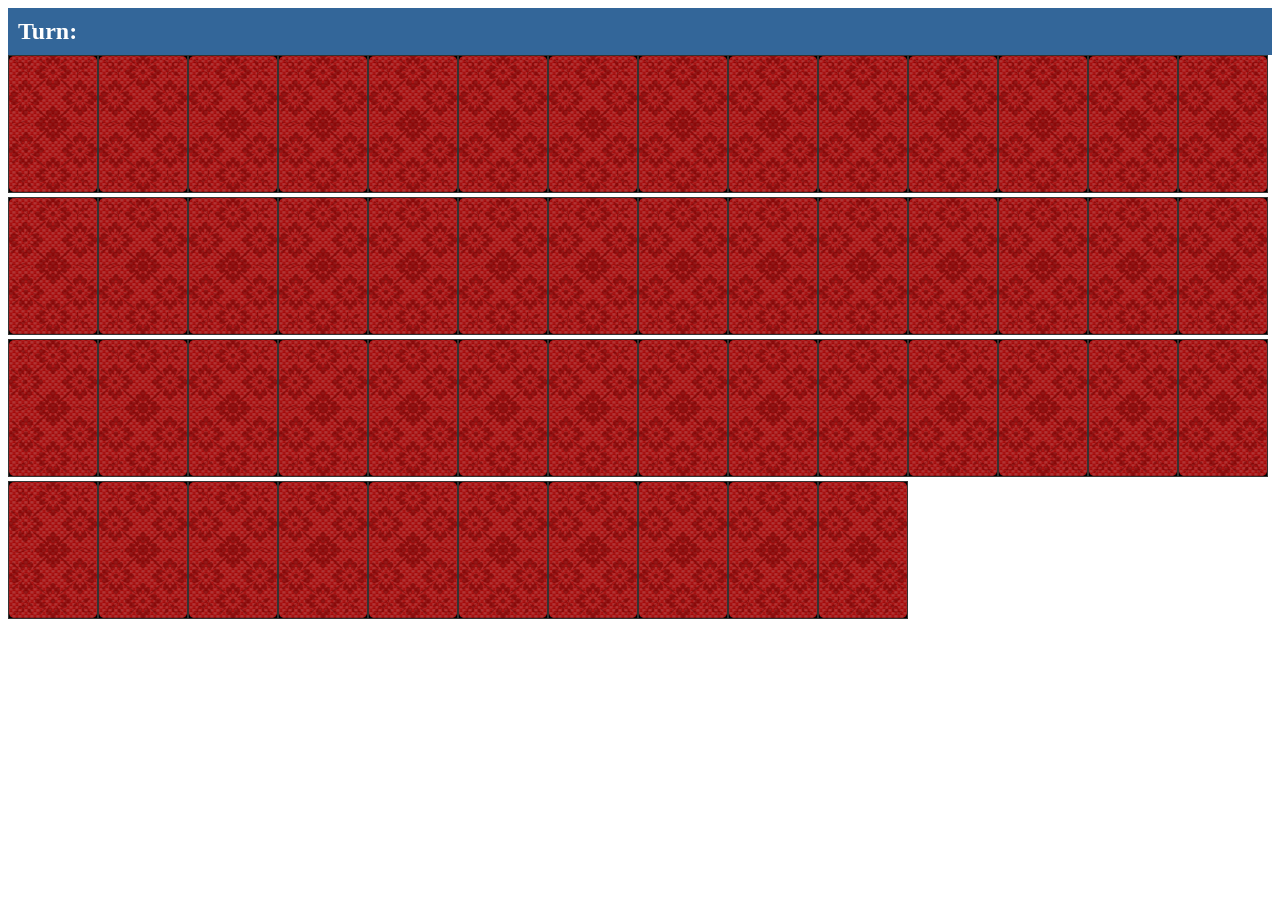
<file: index.html>
<!DOCTYPE html>
<html lang="en">
<head>
    <meta charset="UTF-8">
    <title>Matching Game</title>
</head>
<body>
<link rel="stylesheet" type="text/css" href="matchingGame.css">
<div class="header">
    <div class="turn">Turn:</div>
    <div class="player"></div>
    <div class="scores"></div>
</div>
<script src="matchingGame.js"></script>
</body>
</html>
</file>
<file: matchingGame.css>
.header {
    background: #336699;
    color: #ffffff;
    font-size: 24px;
    font-weight: bold;
    padding: 10px;
}

.header > div {
    display: inline-block;
}

.scores {
    float:right;
}

.cheat {
    position: absolute;
    top: 0px;
    right: 0px;
    color: #FFFFFF;
}

.container {
    width: 100%;
}
.card {
    position: relative;
    display: inline-block;
    width: 90px;
    height: 138px;
    border: 1px solid #333;
    box-sizing: border-box;
    background-image: url(cardBackground.png);
    background-color: #cccccc;
    background-position: -32px 0px;
}

.card.spade.two { background-position: -32px 0px;}
.card.spade.three { background-position: -126px 0px;}
.card.spade.four { background-position: -220px 0px;}
.card.spade.five { background-position: -314px 0px;}
.card.spade.six { background-position: -408px 0px;}
.card.spade.seven { background-position: -502px 0px;}
.card.spade.eight { background-position: -596px 0px;}
.card.spade.nine { background-position: -690px 0px;}
.card.spade.ten { background-position: -784px 0px;}
.card.spade.jack { background-position: -878px 0px;}
.card.spade.queen { background-position: -972px 0px;}
.card.spade.king { background-position: -1066px 0px;}
.card.spade.ace { background-position: -16520px 0px;}

.card.heart.two { background-position: -32px -138px;}
.card.heart.three { background-position: -126px -138px;}
.card.heart.four { background-position: -220px -138px;}
.card.heart.five { background-position: -314px -138px;}
.card.heart.six { background-position: -408px -138px;}
.card.heart.seven { background-position: -502px -138px;}
.card.heart.eight { background-position: -596px -138px;}
.card.heart.nine { background-position: -690px -138px;}
.card.heart.ten { background-position: -784px -138px;}
.card.heart.jack { background-position: -878px -138px;}
.card.heart.queen { background-position: -972px -138px;}
.card.heart.king { background-position: -1066px -138px;}
.card.heart.ace { background-position: -16520px -138px;}

.card.diamond.two { background-position: -32px -278px;}
.card.diamond.three { background-position: -126px -278px;}
.card.diamond.four { background-position: -220px -278px;}
.card.diamond.five { background-position: -314px -278px;}
.card.diamond.six { background-position: -408px -278px;}
.card.diamond.seven { background-position: -502px -278px;}
.card.diamond.eight { background-position: -596px -278px;}
.card.diamond.nine { background-position: -690px -278px;}
.card.diamond.ten { background-position: -784px -278px;}
.card.diamond.jack { background-position: -878px -278px;}
.card.diamond.queen { background-position: -972px -278px;}
.card.diamond.king { background-position: -1066px -278px;}
.card.diamond.ace { background-position: -16520px -278px;}

.card.club.two { background-position: -32px -418px;}
.card.club.three { background-position: -126px -418px;}
.card.club.four { background-position: -220px -418px;}
.card.club.five { background-position: -314px -418px;}
.card.club.six { background-position: -408px -418px;}
.card.club.seven { background-position: -502px -418px;}
.card.club.eight { background-position: -596px -418px;}
.card.club.nine { background-position: -690px -418px;}
.card.club.ten { background-position: -784px -418px;}
.card.club.jack { background-position: -878px -418px;}
.card.club.queen { background-position: -972px -418px;}
.card.club.king { background-position: -1066px -418px;}
.card.club.ace { background-position: -16520px -418px;}


.card.over {
    background-position: -596px -566px !important;
}
.card.owner {
   opacity: 0.5;
}

.card .owner-name {
    position: absolute;
    top: 50%;
    left: 50%;
    font-size: 40px;
    transform: translate(-50%, -50%);
}
</file>
